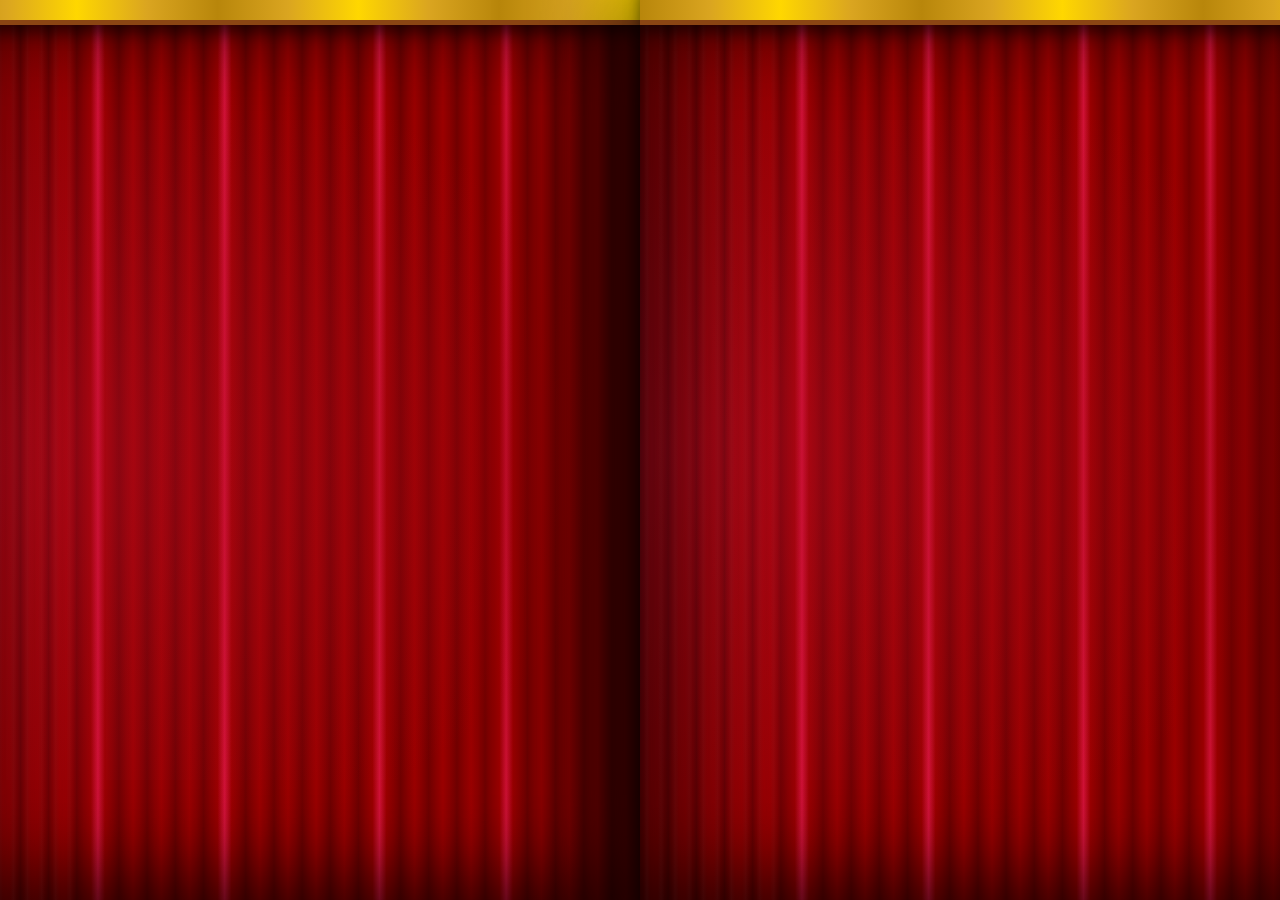
<file: display.html>
<!DOCTYPE html>
<html lang="nl">
<head>
    <meta charset="UTF-8">
    <meta name="viewport" content="width=device-width, initial-scale=1.0">
    <title>BINGO Display - Publiek</title>
    <link rel="preconnect" href="https://fonts.googleapis.com">
    <link rel="preconnect" href="https://fonts.gstatic.com" crossorigin>
    <link href="https://fonts.googleapis.com/css2?family=DynaPuff:wght@400..700&family=Jua&family=Momo+Signature&display=swap" rel="stylesheet">
    <link rel="stylesheet" href="display.css">
</head>
<body>
    <!-- Sneeuw Container -->
    <div id="snowContainer"></div>
    
    <!-- Kerst Decoraties -->
    <div class="christmas-decoration" style="top: 20px; left: 50px;">🎄</div>
    <div class="christmas-decoration" style="top: 20px; right: 50px;">🎄</div>
    <div class="christmas-decoration christmas-ornament" style="top: 80px; left: 100px;">🔴</div>
    <div class="christmas-decoration christmas-ornament" style="top: 80px; right: 100px;">🔴</div>
    <div class="christmas-decoration" style="bottom: 50px; left: 100px;">⛄</div>
    <div class="christmas-decoration" style="bottom: 50px; right: 100px;">⛄</div>
    <div class="christmas-decoration" style="top: 50%; left: 30px; font-size: 2em;">🎁</div>
    <div class="christmas-decoration" style="top: 50%; right: 30px; font-size: 2em;">🎁</div>

    <!-- Gordijn Overlay -->
    <div id="curtainOverlay" class="curtain-overlay">
        <div class="curtain curtain-left"></div>
        <div class="curtain curtain-right"></div>
        <div id="pauseText" class="pause-text hidden">
            <h1>⏸️ PAUZE ⏸️</h1>
        </div>
    </div>

    <div class="display-container">
        <!-- Ronde informatie -->
        <div class="round-info">
            <h1 id="roundDisplay">Welkom bij BINGO!</h1>
            <div class="goal-display" id="goalDisplay">
                <p>Doel:</p>
                <h2 id="currentGoal">Wacht op ronde selectie...</h2>
            </div>
        </div>

        <!-- Grote nummer display -->
        <div class="number-section">
            <div class="ball-wrapper">
                <div id="displayNumber" class="big-number">-</div>
            </div>
        </div>

        <!-- Stelling display -->
        <div class="statement-section">
            <div id="displayStatement" class="statement-text">Wacht op de volgende stelling...</div>
        </div>

        <!-- Gebruikte nummers -->
        <div class="used-section">
            <div id="displayUsedNumbers" class="used-numbers-grid"></div>
        </div>
    </div>

    <!-- BINGO Viering Overlay voor Display -->
    <div id="bingoCelebrationOverlay" class="bingo-celebration-overlay hidden">
        <div class="bingo-celebration-content">
            <h1 class="bingo-celebration-title">🎉 BINGO! 🎉</h1>
            <div class="bingo-celebration-goal">
                <p id="celebrationGoal">-</p>
            </div>
            <p class="bingo-celebration-winner" id="celebrationWinner">🏆 Winnaar! 🏆</p>
        </div>
    </div>

    <!-- Pending BINGO Overlay voor Display -->
    <div id="pendingBingoOverlay" class="pending-bingo-overlay hidden">
        <div class="pending-bingo-content">
            <h1 class="pending-bingo-title">BINGO Controle!</h1>
            <div class="pending-bingo-info">
                <p id="pendingGoal">-</p>
            </div>
            <p class="pending-bingo-question" id="pendingQuestion">Heeft [Naam] BINGO?</p>
        </div>
    </div>

    <!-- Volgend Doel Overlay voor Display -->
    <div id="volgendDoelOverlay" class="volgend-doel-overlay hidden">
        <div class="volgend-doel-content">
            <h1 class="volgend-doel-title">Volgend doel!</h1>
            <div class="volgend-doel-info">
                <p id="nextGoalText">-</p>
            </div>
        </div>
    </div>

    <!-- Alle Doelen Overlay voor Display -->
    <div id="alleDoelenhOverlay" class="alle-doelen-overlay hidden">
        <div class="alle-doelen-content">
            <h1 class="alle-doelen-title">🎊 VOLTOOID! 🎊</h1>
            <div class="alle-doelen-info">
                <p class="alle-doelen-message">Alle BINGO doelen behaald!</p>
                <p class="alle-doelen-congrats">🏆 Fantastisch gespeeld! 🏆</p>
            </div>
        </div>
    </div>

    <!-- Ronde Start Overlay voor Display -->
    <div id="rondeStartOverlay" class="ronde-start-overlay hidden">
        <div class="ronde-start-content">
            <h1 class="ronde-start-title" id="rondeStartRoundName">Start Ronde</h1>
            <div class="ronde-start-info">
                <p class="ronde-start-label">Eerste Doel:</p>
                <p class="ronde-start-goal" id="rondeStartGoalText">-</p>
            </div>
        </div>
    </div>

    <!-- Confetti Canvas -->
    <canvas id="confettiCanvas"></canvas>

    <script src="display.js"></script>
</body>
</html>
</file>
<file: display.css>
* {
    margin: 0;
    padding: 0;
    box-sizing: border-box;
}

/* Gordijn Overlay */
.curtain-overlay {
    position: fixed;
    top: 0;
    left: 0;
    width: 100%;
    height: 100%;
    z-index: 20000;
    pointer-events: all;
}

.curtain-overlay.opening {
    pointer-events: none;
}

.curtain-overlay.opening .curtain-left {
    transform: translateX(-100%);
}

.curtain-overlay.opening .curtain-right {
    transform: translateX(100%);
}

.curtain-overlay.closing .curtain-left {
    transform: translateX(0) !important;
}

.curtain-overlay.closing .curtain-right {
    transform: translateX(0) !important;
}

.curtain {
    position: absolute;
    top: 0;
    width: 55%;
    height: 100%;
    background: 
        radial-gradient(ellipse at 0% 50%, rgba(220, 20, 60, 0.4), transparent 70%),
        radial-gradient(ellipse at 100% 50%, rgba(139, 0, 0, 0.4), transparent 70%),
        linear-gradient(90deg,
            #700000, #8B0000, #A00000, #8B0000, #700000, #8B0000, #A00000, #8B0000,
            #700000, #8B0000, #A00000, #8B0000, #700000, #8B0000, #A00000, #8B0000,
            #700000, #8B0000, #A00000, #8B0000, #700000, #8B0000, #A00000, #DC143C,
            #A00000, #8B0000, #700000, #8B0000, #A00000, #8B0000, #700000, #8B0000,
            #A00000, #8B0000, #700000, #8B0000, #A00000, #8B0000, #700000, #8B0000,
            #A00000, #DC143C, #A00000, #8B0000, #700000, #8B0000, #A00000, #8B0000,
            #700000, #8B0000, #A00000, #8B0000, #700000, #8B0000, #A00000, #8B0000,
            #700000, #8B0000, #A00000, #8B0000, #700000, #8B0000, #A00000, #DC143C,
            #A00000, #8B0000, #700000, #8B0000, #A00000, #8B0000, #700000, #8B0000,
            #A00000, #8B0000, #700000, #8B0000, #A00000, #8B0000, #700000, #8B0000,
            #A00000, #DC143C, #A00000, #8B0000, #700000, #8B0000, #A00000, #8B0000,
            #700000, #8B0000, #A00000, #8B0000, #700000, #8B0000, #A00000, #8B0000,
            #700000, #8B0000, #A00000, #8B0000, #700000
        ),
        #8B0000;
    transition: transform 2s cubic-bezier(0.68, -0.55, 0.265, 1.55);
    box-shadow: 
        inset -50px 0 100px rgba(0, 0, 0, 0.7),
        inset 50px 0 100px rgba(0, 0, 0, 0.5),
        0 0 100px rgba(0, 0, 0, 0.9);
}

.curtain::before {
    content: '';
    position: absolute;
    top: 0;
    left: 0;
    width: 100%;
    height: 100%;
    background: 
        linear-gradient(90deg,
            rgba(0,0,0,0.1) 0%, transparent 0.5%,
            rgba(255,255,255,0.03) 1%, transparent 1.5%,
            rgba(0,0,0,0.1) 2%, transparent 2.5%,
            rgba(255,255,255,0.03) 3%, transparent 3.5%,
            rgba(0,0,0,0.1) 4%, transparent 4.5%,
            rgba(255,255,255,0.03) 5%, transparent 5.5%,
            rgba(0,0,0,0.1) 6%, transparent 6.5%,
            rgba(255,255,255,0.03) 7%, transparent 7.5%,
            rgba(0,0,0,0.1) 8%, transparent 8.5%,
            rgba(255,255,255,0.03) 9%, transparent 9.5%,
            rgba(0,0,0,0.1) 10%, transparent 10.5%,
            rgba(255,255,255,0.03) 11%, transparent 11.5%,
            rgba(0,0,0,0.1) 12%, transparent 12.5%,
            rgba(255,255,255,0.03) 13%, transparent 13.5%,
            rgba(0,0,0,0.1) 14%, transparent 14.5%,
            rgba(255,255,255,0.03) 15%, transparent 15.5%,
            rgba(0,0,0,0.1) 16%, transparent 16.5%,
            rgba(255,255,255,0.03) 17%, transparent 17.5%,
            rgba(0,0,0,0.1) 18%, transparent 18.5%,
            rgba(255,255,255,0.03) 19%, transparent 19.5%,
            rgba(0,0,0,0.1) 20%, transparent 100%
        );
    background-size: 100% 100%;
    opacity: 0.6;
}

.curtain::after {
    content: '';
    position: absolute;
    top: -20px;
    left: 0;
    width: 100%;
    height: 40px;
    background: linear-gradient(90deg, 
        #B8860B 0%, 
        #DAA520 10%,
        #FFD700 20%, 
        #DAA520 30%,
        #B8860B 40%,
        #DAA520 50%,
        #FFD700 60%,
        #DAA520 70%,
        #B8860B 80%,
        #DAA520 90%,
        #FFD700 100%
    );
    border-bottom: 5px solid #8B4513;
    box-shadow: 0 8px 15px rgba(0, 0, 0, 0.5);
}

.curtain-left {
    left: -5%;
    transform-origin: right center;
}

.curtain-right {
    right: -5%;
    transform-origin: left center;
}

.curtain-overlay.opening .curtain-left {
    transform: translateX(-100%);
}

.curtain-overlay.opening .curtain-right {
    transform: translateX(100%);
}

.pause-text {
    position: absolute;
    top: 50%;
    left: 50%;
    transform: translate(-50%, -50%);
    z-index: 20001;
    opacity: 0;
    transition: opacity 1s ease;
    pointer-events: none;
}

.pause-text:not(.hidden) {
    opacity: 1;
}

.pause-text h1 {
    font-family: 'DynaPuff', cursive;
    font-size: 120px;
    color: #FFD700;
    text-shadow: 
        0 0 20px rgba(255, 215, 0, 0.8),
        0 0 40px rgba(255, 215, 0, 0.6),
        0 0 60px rgba(255, 215, 0, 0.4),
        5px 5px 10px rgba(0, 0, 0, 0.8);
    animation: pausePulse 2s ease-in-out infinite;
}

@keyframes pausePulse {
    0%, 100% {
        transform: scale(1);
        text-shadow: 
            0 0 20px rgba(255, 215, 0, 0.8),
            0 0 40px rgba(255, 215, 0, 0.6),
            0 0 60px rgba(255, 215, 0, 0.4),
            5px 5px 10px rgba(0, 0, 0, 0.8);
    }
    50% {
        transform: scale(1.05);
        text-shadow: 
            0 0 30px rgba(255, 215, 0, 1),
            0 0 60px rgba(255, 215, 0, 0.8),
            0 0 90px rgba(255, 215, 0, 0.6),
            5px 5px 15px rgba(0, 0, 0, 0.9);
    }
}

/* Confetti Canvas */
#confettiCanvas {
    position: fixed;
    top: 0;
    left: 0;
    width: 100%;
    height: 100%;
    pointer-events: none;
    z-index: 10001;
}

/* Vliegende foto's */
.flying-image {
    position: fixed;
    border-radius: 20px;
    pointer-events: none;
    z-index: 1;
    opacity: 1;
    box-shadow: 0 10px 30px rgba(0, 0, 0, 0.3);
    animation: flyAcross linear forwards;
}

@keyframes flyAcross {
    0% {
        transform: translate(0, 0) rotate(0deg);
        opacity: 0;
    }
    5% {
        opacity: 1;
    }
    95% {
        opacity: 1;
    }
    100% {
        transform: translate(calc(var(--end-x) - 50vw), calc(var(--end-y) - 50vh)) rotate(var(--rotation));
        opacity: 0;
    }
}

body {
    font-family: 'Segoe UI', Tahoma, Geneva, Verdana, sans-serif;
    background: linear-gradient(
        135deg,
        #0f5132 0%,
        #146b3a 10%,
        #165a3a 20%,
        #c41e3a 30%,
        #d62839 40%,
        #0f5132 50%,
        #146b3a 60%,
        #c41e3a 70%,
        #d62839 80%,
        #0f5132 90%,
        #146b3a 100%
    );
    position: relative;
    overflow: hidden;
    background-size: 400% 400%;
    animation: gradientShift 40s ease-in-out infinite alternate;
    min-height: 100vh;
    overflow: hidden;
    display: flex;
    align-items: center;
    justify-content: center;
    padding: 20px;
}

@keyframes gradientShift {
    0% { 
        background-position: 0% 0%;
    }
    25% { 
        background-position: 100% 0%;
    }
    50% { 
        background-position: 100% 100%;
    }
    75% { 
        background-position: 0% 100%;
    }
    100% { 
        background-position: 0% 0%;
    }
}

/* Sneeuw Effect */
.snowflake {
    position: fixed;
    top: -10px;
    color: white;
    font-size: 1em;
    font-family: Arial, sans-serif;
    text-shadow: 0 0 5px rgba(255, 255, 255, 0.8);
    z-index: 1;
    pointer-events: none;
    animation: fall linear infinite;
}

@keyframes fall {
    0% {
        transform: translateY(-10px) rotate(0deg);
        opacity: 1;
    }
    100% {
        transform: translateY(100vh) rotate(360deg);
        opacity: 0.3;
    }
}

/* Kerst Decoraties */
.christmas-decoration {
    position: fixed;
    z-index: 2;
    pointer-events: none;
}

.christmas-lights {
    position: fixed;
    top: 0;
    left: 0;
    width: 100%;
    height: 50px;
    z-index: 2;
    pointer-events: none;
}

.christmas-ornament {
    font-size: 3em;
    animation: sway 3s ease-in-out infinite;
}

@keyframes sway {
    0%, 100% { transform: rotate(-5deg); }
    50% { transform: rotate(5deg); }
}

.display-container {
    width: 100%;
    max-width: 1600px;
    height: 90vh;
    max-height: 90vh;
    background: transparent;
    border: 5px solid white;
    border-radius: 30px;
    box-shadow: 0 30px 80px rgba(0, 0, 0, 0.4);
    padding: clamp(20px, 3vw, 40px);
    display: grid;
    grid-template-columns: auto 1fr;
    grid-template-rows: auto auto 1fr auto;
    gap: clamp(15px, 2vw, 30px);
    overflow: hidden;
}

/* Ronde info - linksboven */
.round-info {
    grid-column: 1;
    grid-row: 1 / 3;
    background: rgba(0, 0, 0, 0.2);
    border: 2px solid white;
    border-radius: 20px;
    padding: clamp(15px, 2vw, 30px);
    min-width: clamp(250px, 20vw, 350px);
    color: white;
    display: flex;
    flex-direction: column;
    justify-content: center;
    box-shadow: 0 10px 30px rgba(0, 0, 0, 0.2);
    overflow: hidden;
}

.round-info h1 {
    font-size: clamp(2em, 4vw, 3.5em);
    margin-bottom: 30px;
    text-align: center;
    text-shadow: 2px 2px 4px rgba(0, 0, 0, 0.3);
}

.goal-display {
    background: rgba(255, 255, 255, 0.15);
    padding: 25px;
    border-radius: 15px;
    text-align: center;
}

.goal-display p {
    font-size: 1.3em;
    margin-bottom: 10px;
    opacity: 0.9;
}

.goal-display h2 {
    font-size: clamp(1.5em, 3vw, 2.5em);
    font-weight: bold;
}

/* Nummer sectie - rechtsboven */
.number-section {
    grid-column: 2;
    grid-row: 1 / 3;
    display: flex;
    align-items: center;
    justify-content: center;
    background: rgba(0, 0, 0, 0.2);
    border: 2px solid white;
    border-radius: 20px;
    padding: clamp(20px, 3vw, 40px);
    box-shadow: 0 10px 30px rgba(0, 0, 0, 0.2);
    overflow: hidden;
    min-height: 0;
}

.ball-wrapper {
    animation: breathe 3s ease-in-out infinite;
}

.ball-wrapper.fade-out {
    animation: none;
}

.big-number {
    font-size: clamp(8em, 20vw, 15em);
    font-family: 'Jua', sans-serif;
    color: white;
    width: clamp(200px, 25vw, 350px);
    height: clamp(200px, 25vw, 350px);
    border-radius: 50%;
    background: #667eea;
    display: flex;
    align-items: center;
    justify-content: center;
    position: relative;
    box-shadow: 
        0 10px 25px rgba(0, 0, 0, 0.3),
        inset 0 -5px 10px rgba(0, 0, 0, 0.2),
        inset 0 3px 10px rgba(255, 255, 255, 0.2);
    text-shadow: 1px 2px 3px rgba(0, 0, 0, 0.4);
    animation: rollIn 1s ease-out;
    transform-origin: center center;
    line-height: 1;
    padding-top: 0.15em;
    opacity: 1;
}

.big-number.fade-out {
    animation: rollOut 1.5s ease-in forwards !important;
}

@keyframes fadeOutBall {
    0% {
        opacity: 1;
    }
    100% {
        opacity: 0;
    }
}

@keyframes rollOut {
    0% {
        transform: translateX(0) rotate(-720deg);
        opacity: 1;
    }
    100% {
        transform: translateX(-150vw) rotate(0deg);
        opacity: 0;
    }
}

@keyframes breathe {
    0%, 100% {
        transform: scale(1);
    }
    50% {
        transform: scale(1.05);
    }
}

@keyframes rollIn {
    0% {
        transform: translateX(150vw) rotate(0deg) scale(1);
        opacity: 0;
    }
    70% {
        transform: translateX(-5%) rotate(-720deg) scale(1);
        opacity: 1;
    }
    85% {
        transform: translateX(2%) rotate(-720deg) scale(1);
    }
    100% {
        transform: translateX(0) rotate(-720deg) scale(1);
        opacity: 1;
    }
}

.big-number::before {
    content: '';
    position: absolute;
    top: 0;
    left: 0;
    right: 0;
    bottom: 0;
    border-radius: 50%;
    background: radial-gradient(
        circle at 30% 30%, 
        rgba(255, 255, 255, 0.35) 0%,
        rgba(255, 255, 255, 0.1) 25%,
        transparent 55%
    );
    pointer-events: none;
}

/* Stelling sectie - volledige breedte onder nummer */
.statement-section {
    grid-column: 1 / 3;
    grid-row: 3;
    background: rgba(0, 0, 0, 0.2);
    border: 2px solid white;
    border-radius: 20px;
    padding: clamp(20px, 3vw, 40px);
    display: flex;
    align-items: center;
    justify-content: center;
    box-shadow: 0 10px 30px rgba(0, 0, 0, 0.1);
    min-height: clamp(80px, 10vh, 120px);
    overflow: hidden;
}

.statement-text {
    flex: 1;
    font-size: clamp(2em, 4vw, 4em);
    font-weight: bold;
    color: white;
    text-align: center;
    line-height: 1.4;
    text-shadow: 2px 2px 4px rgba(0, 0, 0, 0.5);
    opacity: 0;
    animation: fadeInStatement 0.5s ease-out 1.5s forwards;
}

@keyframes fadeInStatement {
    0% {
        opacity: 0;
        transform: translateY(20px);
    }
    100% {
        opacity: 1;
        transform: translateY(0);
    }
}

/* Gebruikte nummers - onderaan */
.used-section {
    grid-column: 1 / 3;
    grid-row: 4;
    background: rgba(0, 0, 0, 0.2);
    border: 2px solid white;
    border-radius: 20px;
    padding: 10px 20px 10px 20px;
    max-height: clamp(150px, 20vh, 230px);
    overflow: hidden;
    display: flex;
    align-items: center;
    justify-content: center;
}

.used-section h3 {
    color: white;
    margin-bottom: 15px;
    font-size: clamp(1.2em, 2vw, 1.5em);
    text-align: center;
    text-shadow: 2px 2px 4px rgba(0, 0, 0, 0.5);
}

.used-numbers-grid {
    display: flex;
    flex-wrap: wrap;
    gap: 8px;
    justify-content: center;
    min-height: 50px;
    max-height: 180px;
    overflow: hidden;
    padding: 0;
}

.used-number {
    background: #667eea;
    color: white;
    width: 50px;
    height: 50px;
    border-radius: 50%;
    font-family: 'Jua', sans-serif;
    font-weight: bold;
    font-size: 1.7em;
    display: flex;
    align-items: center;
    justify-content: center;
    position: relative;
    line-height: 1;
    padding-top: 0.1em;
    box-shadow: 
        0 2px 4px rgba(0, 0, 0, 0.25),
        inset 0 -2px 5px rgba(0, 0, 0, 0.15),
        inset 0 2px 5px rgba(255, 255, 255, 0.2);
    text-shadow: 1px 1px 2px rgba(0, 0, 0, 0.4);
    animation: fadeInScale 0.4s ease-out;
}

@keyframes fadeInScale {
    0% {
        opacity: 0;
        transform: scale(0);
    }
    50% {
        transform: scale(1.1);
    }
    100% {
        opacity: 1;
        transform: scale(1);
    }
}

.used-number::before {
    content: '';
    position: absolute;
    top: 0;
    left: 0;
    right: 0;
    bottom: 0;
    border-radius: 50%;
    background: radial-gradient(
        circle at 32% 32%, 
        rgba(255, 255, 255, 0.3) 0%,
        rgba(255, 255, 255, 0.1) 30%,
        transparent 60%
    );
    pointer-events: none;
}

/* MacBook en kleinere schermen */
@media (max-width: 1440px) {
    .display-container {
        padding: 25px;
        gap: 20px;
        height: 95vh;
        max-height: 95vh;
    }

    .round-info {
        padding: 20px;
        min-width: 280px;
    }

    .number-section {
        padding: 30px;
    }

    .statement-section {
        padding: 25px;
        min-height: 100px;
    }

    .used-section {
        max-height: 180px;
    }

    .big-number {
        font-size: clamp(6em, 18vw, 12em);
        width: clamp(180px, 22vw, 300px);
        height: clamp(180px, 22vw, 300px);
    }
}

@media (max-width: 1200px) {
    .display-container {
        grid-template-columns: 1fr;
        grid-template-rows: auto auto auto auto;
        height: auto;
        max-height: 90vh;
        overflow-y: auto;
    }

    .round-info {
        grid-column: 1;
        grid-row: 1;
    }

    .number-section {
        grid-column: 1;
        grid-row: 2;
    }

    .statement-section {
        grid-column: 1;
        grid-row: 3;
    }

    .used-section {
        grid-column: 1;
        grid-row: 4;
    }
}

/* BINGO Celebration Overlay */
.bingo-celebration-overlay {
    position: fixed;
    top: 0;
    left: 0;
    width: 100%;
    height: 100%;
    background: rgba(0, 0, 0, 0.95);
    display: flex;
    align-items: center;
    justify-content: center;
    z-index: 10000;
    animation: fadeIn 0.3s ease;
}

.bingo-celebration-overlay.hidden {
    display: none;
}

@keyframes fadeIn {
    from { opacity: 0; }
    to { opacity: 1; }
}

.bingo-celebration-content {
    text-align: center;
    padding: 80px;
    background: linear-gradient(135deg, #f093fb 0%, #f5576c 100%);
    border-radius: 40px;
    box-shadow: 0 30px 80px rgba(0, 0, 0, 0.6);
    max-width: 1400px;
    width: 90vw;
    animation: celebration 0.6s ease;
}

@keyframes celebration {
    0% { transform: scale(0.5) rotate(-10deg); opacity: 0; }
    50% { transform: scale(1.1) rotate(5deg); }
    100% { transform: scale(1) rotate(0deg); opacity: 1; }
}

.bingo-celebration-title {
    font-size: clamp(4em, 10vw, 8em);
    color: white;
    margin-bottom: 40px;
    text-shadow: 4px 4px 8px rgba(0, 0, 0, 0.3);
    animation: pulse 1s ease infinite;
}

@keyframes pulse {
    0%, 100% { transform: scale(1); }
    50% { transform: scale(1.05); }
}

.bingo-celebration-goal {
    background: rgba(255, 255, 255, 0.3);
    padding: 30px;
    border-radius: 25px;
    margin-bottom: 40px;
}

.bingo-celebration-goal p {
    color: white;
    font-size: clamp(0.9em, 1.5vw, 1.5em);
    margin: 0;
    font-weight: bold;
    line-height: 1.1;
    white-space: nowrap;
    overflow: hidden;
    text-overflow: ellipsis;
    max-width: 100%;
}

.bingo-celebration-winner {
    color: white;
    font-size: clamp(1.2em, 2vw, 2em);
    margin: 0;
    font-weight: bold;
    text-shadow: 3px 3px 6px rgba(0, 0, 0, 0.4);
    line-height: 1.1;
    white-space: nowrap;
    max-width: 100%;
}

/* Pending BINGO Overlay */
.pending-bingo-overlay {
    position: fixed;
    top: 0;
    left: 0;
    width: 100%;
    height: 100%;
    background: rgba(0, 0, 0, 0.95);
    display: flex;
    align-items: center;
    justify-content: center;
    z-index: 10000;
    animation: fadeIn 0.3s ease;
}

.pending-bingo-overlay.hidden {
    display: none;
}

.pending-bingo-content {
    text-align: center;
    padding: 80px;
    background: linear-gradient(135deg, #667eea 0%, #764ba2 100%);
    border-radius: 40px;
    box-shadow: 0 30px 80px rgba(0, 0, 0, 0.6);
    max-width: 1400px;
    width: 90vw;
    animation: scaleInBounce 0.5s ease;
}

@keyframes scaleInBounce {
    0% { transform: scale(0.8); opacity: 0; }
    50% { transform: scale(1.05); }
    100% { transform: scale(1); opacity: 1; }
}

.pending-bingo-title {
    font-size: clamp(3em, 8vw, 6em);
    color: white;
    margin-bottom: 40px;
    text-shadow: 4px 4px 8px rgba(0, 0, 0, 0.3);
    animation: pendingPulse 1.5s ease infinite;
}

@keyframes pendingPulse {
    0%, 100% { opacity: 1; }
    50% { opacity: 0.7; }
}

.pending-bingo-info {
    background: rgba(255, 255, 255, 0.2);
    padding: 30px;
    border-radius: 25px;
    margin-bottom: 40px;
}

.pending-bingo-info p {
    color: white;
    font-size: clamp(0.9em, 1.5vw, 1.5em);
    margin: 0;
    font-weight: bold;
    line-height: 1.1;
    white-space: nowrap;
    overflow: hidden;
    text-overflow: ellipsis;
    max-width: 100%;
}

.pending-bingo-question {
    color: white;
    font-size: clamp(1em, 1.8vw, 1.8em);
    margin: 0;
    font-weight: bold;
    text-shadow: 3px 3px 6px rgba(0, 0, 0, 0.4);
    line-height: 1.1;
    white-space: nowrap;
    max-width: 100%;
}

/* Volgend Doel Overlay */
.volgend-doel-overlay {
    position: fixed;
    top: 0;
    left: 0;
    width: 100%;
    height: 100%;
    background: rgba(0, 0, 0, 0.95);
    display: flex;
    align-items: center;
    justify-content: center;
    z-index: 10000;
    animation: fadeIn 0.3s ease;
}

.volgend-doel-overlay.hidden {
    display: none;
}

.volgend-doel-content {
    text-align: center;
    padding: 80px;
    background: linear-gradient(135deg, #667eea 0%, #764ba2 100%);
    border-radius: 40px;
    box-shadow: 0 30px 80px rgba(0, 0, 0, 0.6);
    max-width: 1400px;
    width: 90vw;
    animation: scaleInBounce 0.5s ease;
}

.volgend-doel-title {
    font-size: clamp(3em, 8vw, 6em);
    color: white;
    margin-bottom: 50px;
    text-shadow: 4px 4px 8px rgba(0, 0, 0, 0.3);
}

.volgend-doel-info {
    background: rgba(255, 255, 255, 0.2);
    padding: 40px;
    border-radius: 25px;
}

.volgend-doel-info p {
    color: white;
    font-size: clamp(0.9em, 1.8vw, 1.8em);
    margin: 0;
    font-weight: bold;
    line-height: 1.1;
    white-space: nowrap;
    overflow: hidden;
    text-overflow: ellipsis;
    max-width: 100%;
}

/* Alle Doelen Overlay */
.alle-doelen-overlay {
    position: fixed;
    top: 0;
    left: 0;
    width: 100%;
    height: 100%;
    background: rgba(0, 0, 0, 0.95);
    display: flex;
    align-items: center;
    justify-content: center;
    z-index: 10000;
    animation: fadeIn 0.3s ease;
}

.alle-doelen-overlay.hidden {
    display: none;
}

.alle-doelen-content {
    text-align: center;
    padding: 80px;
    background: linear-gradient(135deg, #f093fb 0%, #f5576c 100%);
    border-radius: 40px;
    box-shadow: 0 30px 80px rgba(0, 0, 0, 0.6);
    max-width: 1400px;
    width: 90vw;
    animation: celebration 0.6s ease;
}

.alle-doelen-title {
    font-size: clamp(4em, 10vw, 8em);
    color: white;
    margin-bottom: 50px;
    text-shadow: 4px 4px 8px rgba(0, 0, 0, 0.3);
    animation: pulse 1s ease infinite;
}

.alle-doelen-info {
    background: rgba(255, 255, 255, 0.3);
    padding: 40px;
    border-radius: 25px;
}

.alle-doelen-message {
    color: white;
    font-size: clamp(0.9em, 1.8vw, 1.8em);
    margin: 0 0 25px 0;
    font-weight: bold;
    line-height: 1.1;
    white-space: nowrap;
    overflow: hidden;
    text-overflow: ellipsis;
    max-width: 100%;
}

.alle-doelen-congrats {
    color: white;
    font-size: clamp(0.9em, 1.5vw, 1.5em);
    margin: 0;
    font-weight: bold;
    line-height: 1.1;
    white-space: nowrap;
    max-width: 100%;
}

/* Ronde Start Overlay Styles voor Display */
.ronde-start-overlay {
    position: fixed;
    top: 0;
    left: 0;
    width: 100%;
    height: 100%;
    background: rgba(0, 0, 0, 0.95);
    display: flex;
    align-items: center;
    justify-content: center;
    z-index: 10000;
    animation: fadeIn 0.3s ease;
}

.ronde-start-overlay.hidden {
    display: none;
}

.ronde-start-content {
    text-align: center;
    padding: 80px;
    background: linear-gradient(135deg, #667eea 0%, #764ba2 100%);
    border-radius: 40px;
    box-shadow: 0 30px 80px rgba(0, 0, 0, 0.6);
    max-width: 1400px;
    width: 90vw;
    animation: fadeInScale 0.4s ease;
}

.ronde-start-title {
    font-size: clamp(3em, 8vw, 6em);
    color: white;
    margin-bottom: 50px;
    text-shadow: 4px 4px 8px rgba(0, 0, 0, 0.3);
}

.ronde-start-info {
    background: rgba(255, 255, 255, 0.3);
    padding: 40px;
    border-radius: 25px;
}

.ronde-start-label {
    color: white;
    font-size: clamp(1.5em, 3vw, 2.5em);
    margin: 0 0 20px 0;
    font-weight: 600;
}

.ronde-start-goal {
    color: white;
    font-size: clamp(0.9em, 1.8vw, 1.8em);
    margin: 0;
    font-weight: bold;
    word-wrap: break-word;
    hyphens: auto;
    line-height: 1.1;
    white-space: nowrap;
    overflow: hidden;
    text-overflow: ellipsis;
    max-width: 100%;
}
</file>
